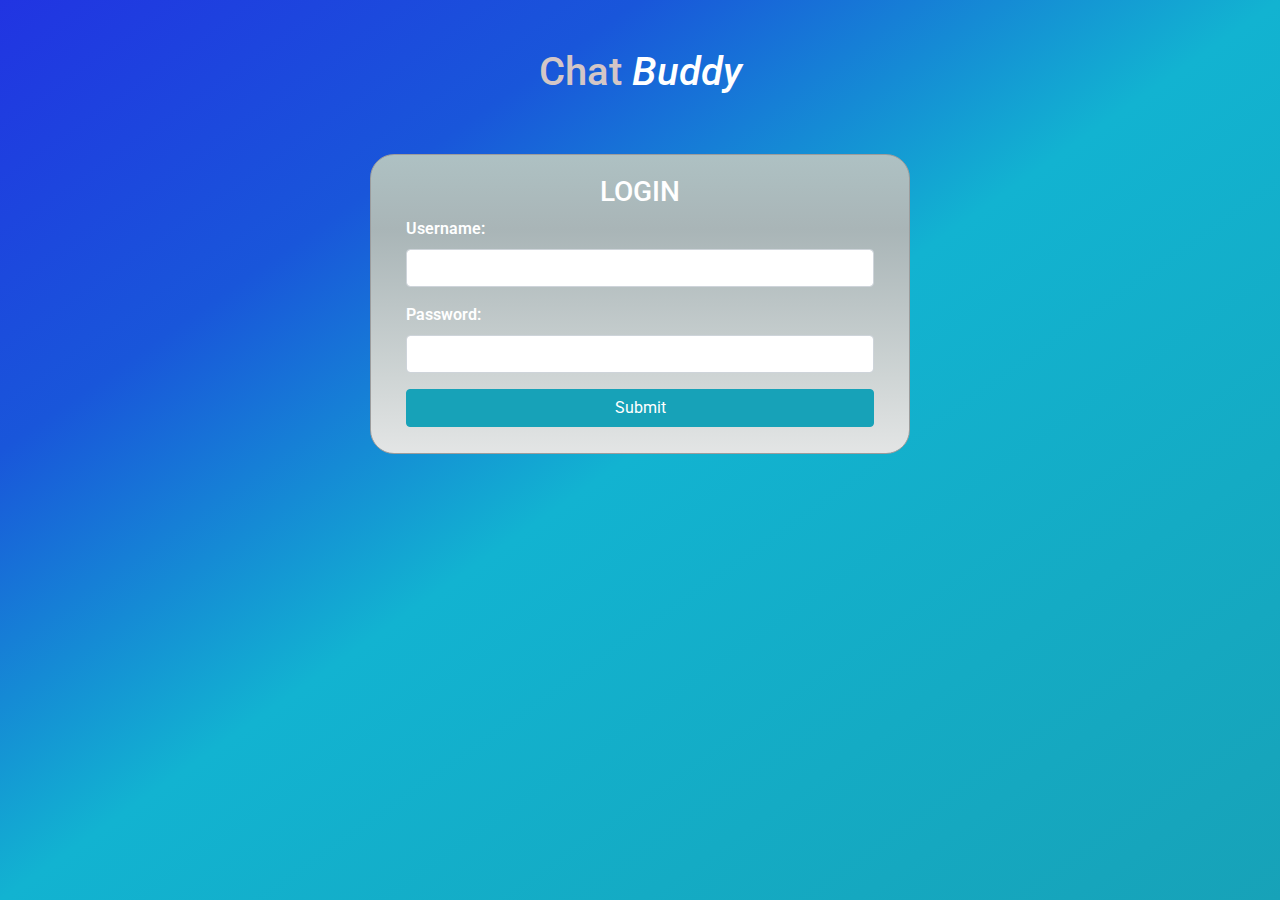
<file: index.html>
<!DOCTYPE html>
<html lang="en">
<head>
    <meta charset="UTF-8">
    <meta name="viewport" content="width=device-width, initial-scale=1.0">
    <meta http-equiv="X-UA-Compatible" content="ie=edge">
    <title>Chat App</title>
    <!--Style CSS-->
    <link rel="stylesheet" href="./Css/style.css">
    <!--Bootstrap-->
    <link href="//maxcdn.bootstrapcdn.com/bootstrap/4.1.1/css/bootstrap.min.css" rel="stylesheet" id="bootstrap-css">
    <!--Google Fonts-->
    <link href="https://fonts.googleapis.com/css?family=Roboto" rel="stylesheet">
</head>
<body>
        <div id="login">
                <h3 class=" main-heading text-center pt-5">Chat <span>Buddy</span></h3>
                <div class="container">
                    <div id="login-row" class="row justify-content-center align-items-center">
                        <div id="login-column" class="col-md-6">
                            <div class="login-box col-md-12">
                                <form id="login-form" class="form" action="" method="post">
                                    <h3 class="text-center">Login</h3>
                                    <div class="form-group">
                                        <label for="username" class="info-text">Username:</label><br>
                                        <input type="text" name="username" id="username" class="form-control">
                                    </div>
                                    <div class="form-group">
                                        <label for="password" class="info-text">Password:</label><br>
                                        <input type="text" name="password" id="password" class="form-control">
                                    </div>
                                    <div class="form-group">
                                        <input id="submit-btn" type="submit" name="submit" class="btn btn-info btn-md text-capitalize" value="submit">
                                    </div>
                                </form>
                            </div>
                        </div>
                    </div>
                </div>
            </div>
    
</body>
</html>
</file>
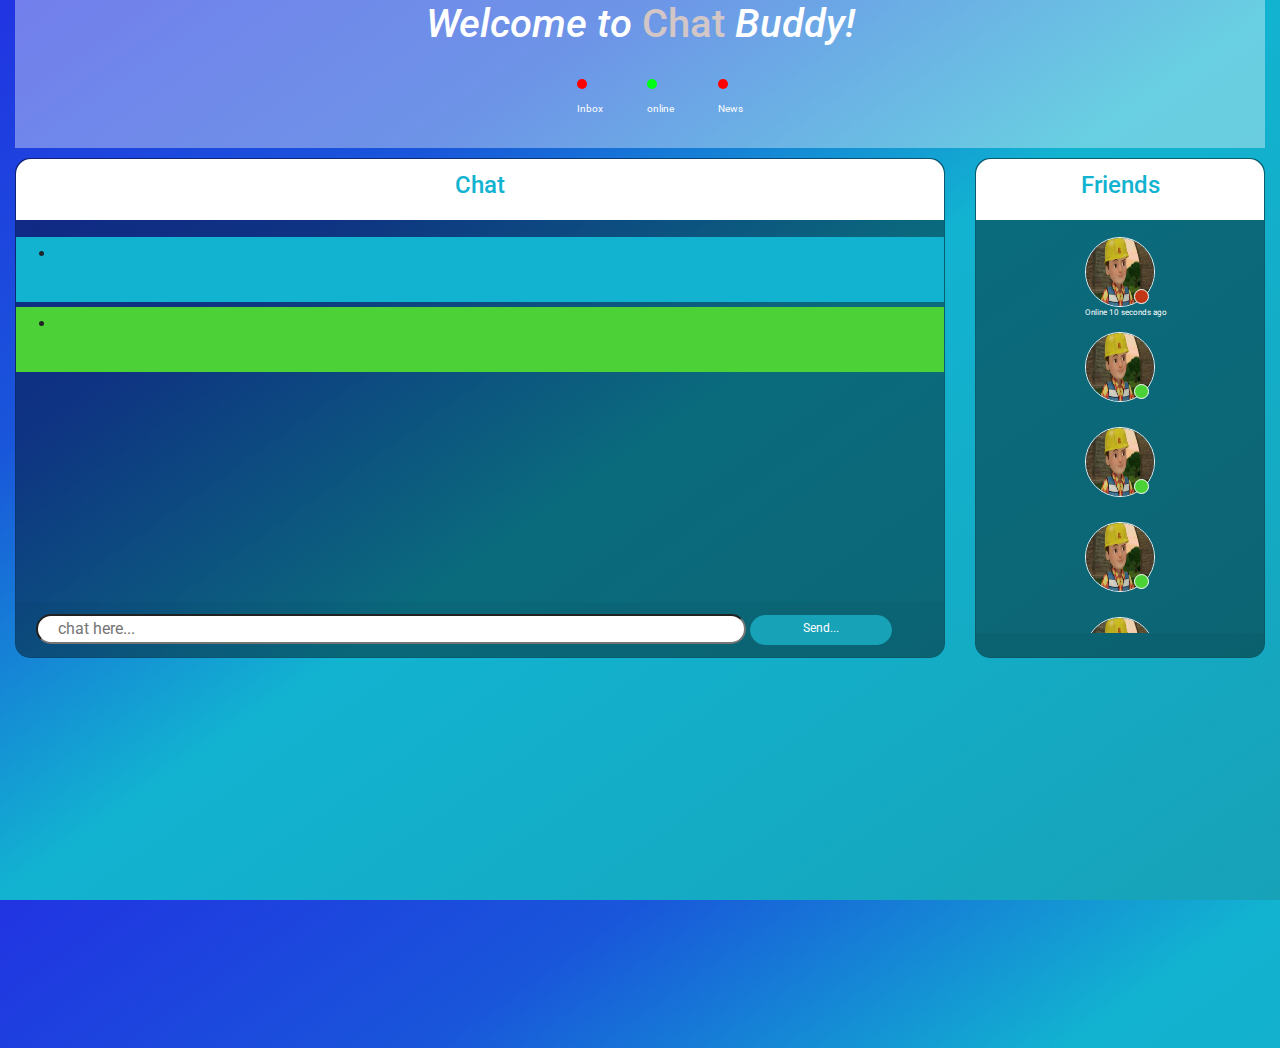
<file: chat.html>
<!DOCTYPE html>
<html lang="en">

<head>
    <meta charset="UTF-8">
    <meta name="viewport" content="width=device-width, initial-scale=1.0">
    <meta http-equiv="X-UA-Compatible" content="ie=edge">
    <title>Chat</title>
    <!--Style CSS-->
    <link rel="stylesheet" href="./Css/style.css">
    <!--Bootstrap-->
    <link href="//maxcdn.bootstrapcdn.com/bootstrap/4.1.1/css/bootstrap.min.css" rel="stylesheet" id="bootstrap-css">
    <!--Google Fonts-->
    <link href="https://fonts.googleapis.com/css?family=Roboto" rel="stylesheet">
    <!--Chat CSS-->
    <link rel="stylesheet" href="./Css/chat.css">
    <!--Font Awesome-->
    <link rel="stylesheet" href="https://use.fontawesome.com/releases/v5.8.1/css/all.css"
        integrity="sha384-50oBUHEmvpQ+1lW4y57PTFmhCaXp0ML5d60M1M7uH2+nqUivzIebhndOJK28anvf" crossorigin="anonymous">
</head>

<body>

    <div class="container-fluid h-100">
        <!--#################### NAVBAR #####################################-->
        <nav>
            <h3 class=" main-heading text-center"> <span>Welcome to</span> Chat <span>Buddy!</span></h3>
            <div class="info-icons">
                <ul>
                    <li><i class="fas fa-inbox"></i>
                        <span class="message-alert">
                        </span>
                        <p> Inbox</p>
                    </li>

                    <li><i class="fas fa-user-friends"></i>
                        <span class="online-alert">
                        </span>
                        <p> online</p>
                    </li>

                    <li><i class="far fa-newspaper"></i>
                        <span class="message-alert">
                        </span>
                        <p>News</p>
                    </li>
                </ul>
            </div>
        </nav>

        <!--#################### NAVBAR-END #####################################-->

<div class="row h-100">
 <!--#################### Chat section #####################################-->

    <div class="col-md-9 col-xl-9 chat">
        <div class="card mb-sm-3 mb-md-0 contacts_card">
          <div class="card-header">
            <h4 class="text-center">Chat</h4>
            </div>
        <div class="card-body contacts_body">
            <ui class="contacts">
                <div class="messages-to">
                 <ul>
                     <li></li>
                 </ul>
                </div>
                <div class="messages-from">
                 <ul>
                    <li></li>
                 </ul>
                </div>
               
            </ui>
        </div>
        <div class="card-footer">
            <input class="chat-input" type="text" placeholder="chat here...">
            <span class="btn btn-info">Send...</span>
        </div>
    </div>
   </div>
 <!--#################### Chat section End #####################################-->
 <!--#################### Friend section #####################################-->

   <div class="col-md-3 col-xl-3 chat">
        <div class="card mb-sm-3 mb-md-0 contacts_card">
          <div class="card-header">
            <h4 class="text-center">Friends</h4>
            </div>
        <div class="card-body contacts_body">
            <ui class="contacts">
                <li class="active">
                <div class="d-flex bd-highlight">
                     <div class="img_cont">
                     <img src="[data-uri]"
                       class="rounded-circle user_img">
                     <p>Online 10 seconds ago</p>
                    <span class="online_icon offline"></span>
                                    </div>
                </li>
                 <li class="active">
                    <div class="d-flex bd-highlight">
                     <div class="img_cont">
                    <img src="[data-uri]"
                     class="rounded-circle user_img">
                    <span class="online_icon"></span>
                    </div>
                </li>
                <li class="active">
                    <div class="d-flex bd-highlight">
                    <div class="img_cont">
                    <img src="[data-uri]"
                    class="rounded-circle user_img">
                    <span class="online_icon"></span>
                    </div>
                </li>
                <li class="active">
                    <div class="d-flex bd-highlight">
                    <div class="img_cont">
                    <img src="[data-uri]"
                      class="rounded-circle user_img">
                     <span class="online_icon"></span>
                     </div>
                </li>
                <li class="active">
                    <div class="d-flex bd-highlight">
                    <div class="img_cont">
                    <img src="[data-uri]"
                     class="rounded-circle user_img">
                    <span class="online_icon"></span>
                    </div>
                </li>
        </ui>
    </div>
    <div class="card-footer"></div>
</div>
 <!--#################### Friend section End #####################################-->


<!---Js Bottstrap -->
<script src="https://code.jquery.com/jquery-3.2.1.slim.min.js"
            integrity="sha384-KJ3o2DKtIkvYIK3UENzmM7KCkRr/rE9/Qpg6aAZGJwFDMVNA/GpGFF93hXpG5KkN"
            crossorigin="anonymous"></script>
<script src="https://cdnjs.cloudflare.com/ajax/libs/popper.js/1.12.9/umd/popper.min.js"
            integrity="sha384-ApNbgh9B+Y1QKtv3Rn7W3mgPxhU9K/ScQsAP7hUibX39j7fakFPskvXusvfa0b4Q"
            crossorigin="anonymous"></script>
<script src="https://maxcdn.bootstrapcdn.com/bootstrap/4.0.0/js/bootstrap.min.js"
            integrity="sha384-JZR6Spejh4U02d8jOt6vLEHfe/JQGiRRSQQxSfFWpi1MquVdAyjUar5+76PVCmYl"
            crossorigin="anonymous"></script>
</body>

</html>
</file>
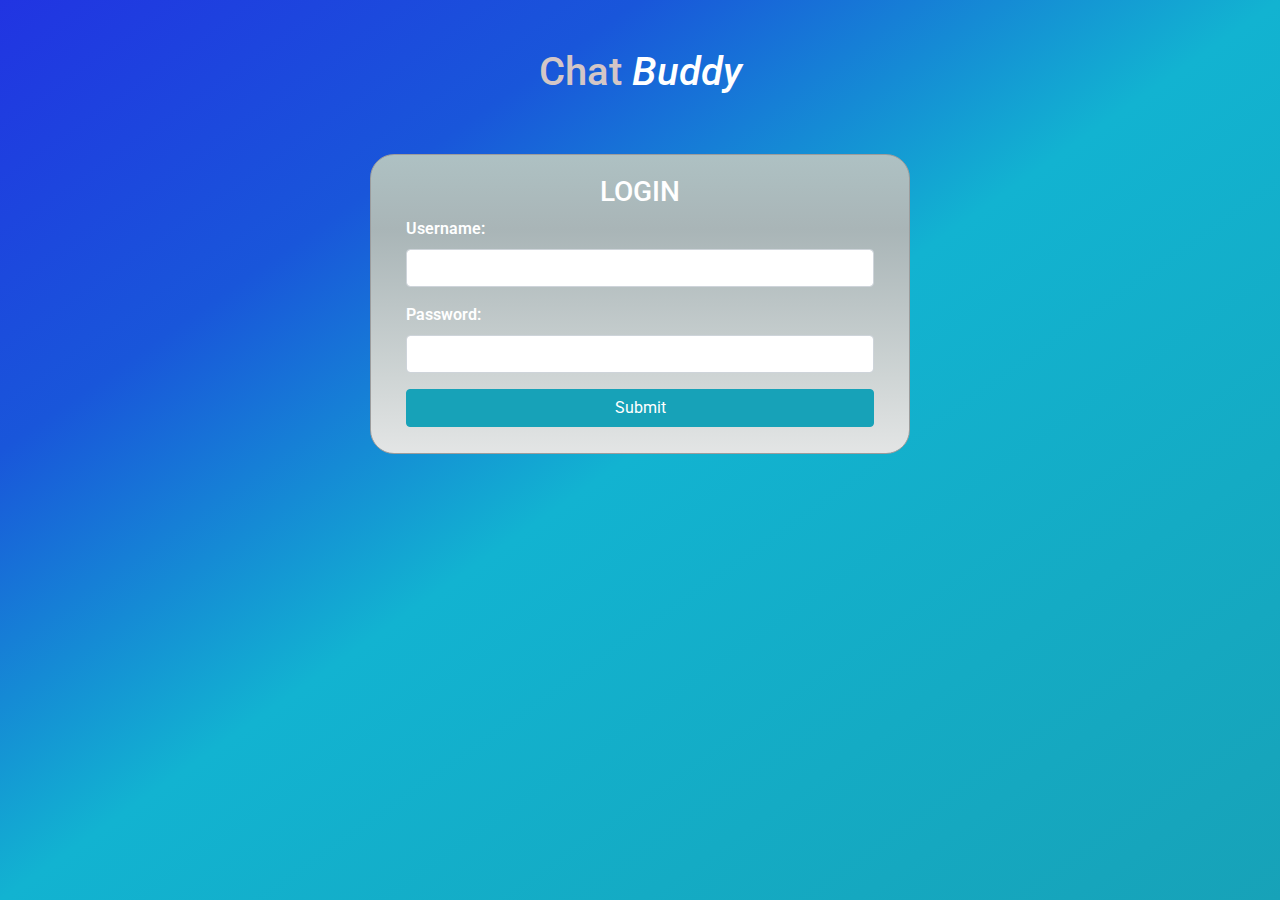
<file: Login.html>
<!DOCTYPE html>
<html lang="en">
<head>
    <meta charset="UTF-8">
    <meta name="viewport" content="width=device-width, initial-scale=1.0">
    <meta http-equiv="X-UA-Compatible" content="ie=edge">
    <title>Chat App-Login </title>
    <!--Style CSS-->
    <link rel="stylesheet" href="./Css/style.css">
    <!--Bootstrap-->
    <link href="//maxcdn.bootstrapcdn.com/bootstrap/4.1.1/css/bootstrap.min.css" rel="stylesheet" id="bootstrap-css">
    <!--Google Fonts-->
    <link href="https://fonts.googleapis.com/css?family=Roboto" rel="stylesheet">
</head>
<body>
 <div id="login">
                <h3 class=" main-heading text-center pt-5">Chat <span>Buddy</span></h3>
                <div class="container">
                    <div id="login-row" class="row justify-content-center align-items-center">
                        <div id="login-column" class="col-md-6">
                            <div class="login-box col-md-12">
                                <form id="login-form" class="form" action="" method="post">
                                    <h3 class="text-center">Login</h3>
                                    <div class="form-group">
                                        <label for="username" class="info-text">Username:</label><br>
                                        <input type="text" name="username" id="username" class="form-control">
                                    </div>
                                    <div class="form-group">
                                        <label for="password" class="info-text">Password:</label><br>
                                        <input type="text" name="password" id="password" class="form-control">
                                    </div>
                                    <div class="form-group">
                                        <input id="submit-btn" type="submit" name="submit" class="btn btn-info btn-md text-capitalize" value="submit">
                                    </div>
                                </form>
                            </div>
                        </div>
                    </div>
                </div>
            </div>
    
</body>
</html>
</file>
<file: Css/style.css>
/* General*/
body {
    background-image: linear-gradient(to left top, #17a2b8, #14abc4, #12b3d1, #1956da, #2134e2);
    height: 100vh;
    margin: 0;
    padding: 0;
  }

  /* Heading*/
  .main-heading{
      font-size: 40px;
      color:rgb(211, 198, 198);
  }
  .main-heading span{
      color: white;
      font-family: 'Roboto', sans-serif;
      font-style: italic;
  }
  /*Login Form */
  #login-form h3{
      color: white;
      text-transform: uppercase;
  }
  .info-text{
      color: white;
      font-weight: 600;
  }
  #login .container #login-row #login-column .login-box {
    margin-top: 50px;
    max-width: 600px;
    height:300px;
    border: 1px solid #9C9C9C;
    border-radius: 24px;
    background-image: linear-gradient(to bottom, #aec1c3, #a9b5b7, #bcc5c6, #cfd5d5, #e3e5e5);
  }
  #login .container #login-row #login-column .login-box #login-form {
    padding: 20px;
  }

/* Submit Button*/
#submit-btn{
    width:100%;
    text-align: center;
    margin:auto;
}
</file>
<file: Css/chat.css>
/*#################Navbar##############*/
nav{
    display: flex;
    background: rgba(255, 255, 255, 0.37);
    justify-content: center;
    flex-direction: column;
}
.info-icons{
    display: flex;
    margin: auto;
    width:100%;
    justify-content: space-evenly;
}
.info-icons ul li{
    display: inline-block;
    padding: 0 20px;
    font-size: 30px;
    color: white;
}
.info-icons ul li p{
    font-size: 10px;
    text-align: center;
    color: white;
}
.message-alert {
    height: 10px;
    width: 10px;
    background-color: rgb(253, 0, 0);
    border-radius: 50%;
    display: inline-block;
  }
  .online-alert{
    height: 10px;
    width: 10px;
    background-color: rgb(0, 253, 21);
    border-radius: 50%;
    display: inline-block;
  }
/*##############Navbar-End###########*/

.chat{
    margin-top: 10px;
    margin-bottom: auto;
}
.card{
    height: 500px;
    border-radius: 15px !important;
    background-color: rgba(0,0,0,0.4) !important;
}
.contacts_body{
    padding:  0.75rem 0 !important;
    overflow-y: auto;
    white-space: nowrap;
}
.msg_card_body{
    overflow-y: auto;
}
.card-header{
    border-radius: 15px 15px 0 0 !important;
    border-bottom: 0 !important;
    background: white;
}
.card-header h4{
    color: #12b3d1
}
.card-footer{
border-radius: 0 0 15px 15px !important;
    border-top: 0 !important;
}
.chat-input{
    width:80%;
    border-radius: 20px;
    padding-left: 20px;
}
.chat-input:focus{
    background: whitesmoke;
    outline:none;
}
.chat-img{
    width: 20%;
}
.chat-img p{
    font-size: 8px;
    text-align: center;
}

.card-footer span{
    text-align: center;
    line-height: 1;
    border-radius: 20px;
    font-size: 12px;
    height: 30px;
    width: 16%;
}
.contacts{
    list-style: none;
    padding: 0;
}
.contacts li{
    width: 100% !important;
    padding: 5px 10px;
    margin-bottom: 15px !important;
}
.user_img{
    height: 70px;
    width: 70px;
    border:1.5px solid #f5f6fa;
}

.img_cont{
    position: relative;
    height: 70px;
    width: 70px;
    margin: auto;
}
.img_cont p{
    color: white;
    font-size: 8px;
}
.chat-box{
    height: 100px;
    width: 90%;
    background: #f5f6fa;
    margin-left: 2px;
}
.online_icon{
position: absolute;
height: 15px;
width:15px;
background-color: #4cd137;
border-radius: 50%;
bottom: 0.2em;
right: 0.4em;
border:1.5px solid white;
}
.offline{
background-color: #c23616 !important;
}

.messages-to{
    display: grid;
    grid-template-columns: 20% 80%;
    grid-template-rows: auto;
    background: #12b3d1;
    margin: 5px 0;
}
.messages-from{
    display: grid;
    grid-auto-columns: 80% 20%;
    grid-auto-rows: auto;
    background: #4cd137;
    margin: 5px 0;

}
</file>
